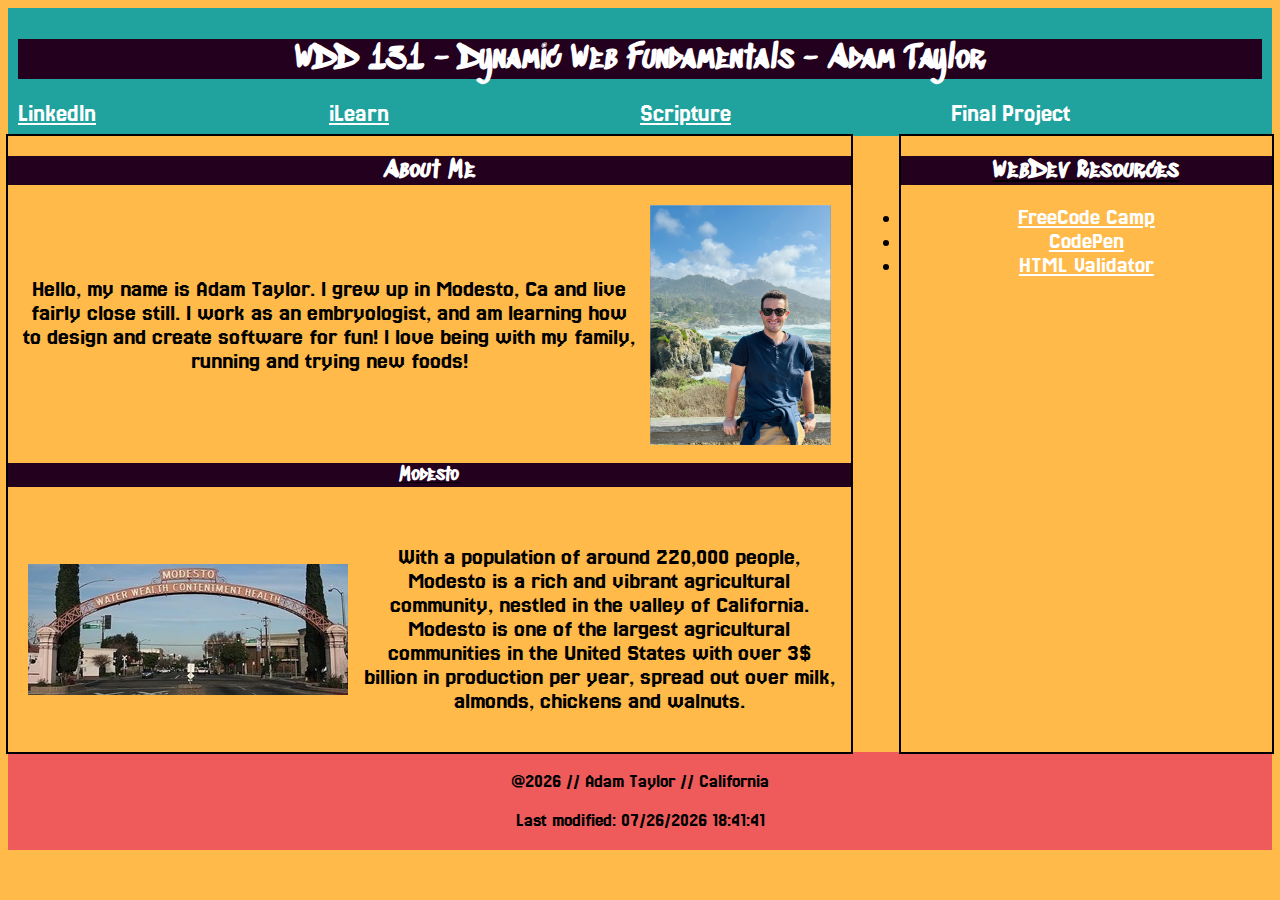
<file: index.html>
<!DOCTYPE html>
<html lang="en">

<head>
    <meta charset="UTF-8">
    <meta name="viewport" content="width=device-width, initial-scale=1.0">
    <title>WDD 131 - Dynamic Web Fundamentals - Adam Taylor</title>
    <meta name="description" content="WDD 131 - Dynamic Web Fundamentals, Adam Taylor, a webpage 
    intended for displaying my capabilities as and engineer and displaying what I am learning in
    a way that is easily accessible to my professor and others.">
    <meta name="author" content="Adam Taylor">
    <!--<style>
        @import url('https://fonts.googleapis.com/css2?family=Jersey+25&family=Sedgwick+Ave+Display&display=swap');
    </style>-->
    <link rel="stylesheet" href="styles/base.css">
    <script src="scripts/getdates.js" defer></script>
</head>

<body>
    <header>
        <h1>WDD 131 - Dynamic Web Fundamentals - Adam Taylor</h1>
        <nav>
            <a href="https://www.linkedin.com/in/adam-taylor-523209137/">LinkedIn</a>
            <a href="https://byui.instructure.com/">iLearn</a>
            <a
                href="https://www.churchofjesuschrist.org/study/scriptures/bofm/alma/37?lang=eng&id=p6-p7#p6">Scripture</a>
            <a>Final Project</a>
        </nav>
    </header>
    <main>
        <div class="main_section">
            <section class="card">
                <div class="me">

                    <h2 id="about_me">About Me</h2>

                    <p class="about_me">Hello, my name is Adam Taylor. I grew up in Modesto, Ca
                        and live fairly close still. I work as an embryologist, and am learning
                        how to design and create software for fun! I love being with my family,
                        running and trying new foods!</p>
                    <img class="about_me_pic" src="images/adam_picture.png" alt="Picture of Adam Taylor">
                </div>
                <u>
                    <h3>Modesto</h3>
                </u>
                <div id="modesto">
                    <img class="modesto_pic" src="images/modesto_arch.jpeg" alt="Picture of Modesto Arch">
                    <p class="about_modesto">With a population of around 220,000 people, Modesto
                        is a rich and vibrant agricultural community, nestled in the valley of
                        California. Modesto is one of the largest agricultural communities in the
                        United States with over 3$ billion in production per year, spread out over
                        milk, almonds, chickens and walnuts.</p>
                </div>
            </section>
            <section class="card2">
                <u>
                    <h2>WebDev Resources</h2>
                </u>
                <li><a href="https://www.freecodecamp.org/">FreeCode Camp</a></li>
                <li><a href="https://codepen.io/">CodePen</a></li>
                <li><a href="https://validator.w3.org/">HTML Validator</a></li>
            </section>
        </div>
    </main>
    <footer>
        <p>@<span id="year"></span> // Adam Taylor // California</p>
        <p>Last modified: <span id="lastModified"></span></p>
    </footer>
</body>

</html>
</file>
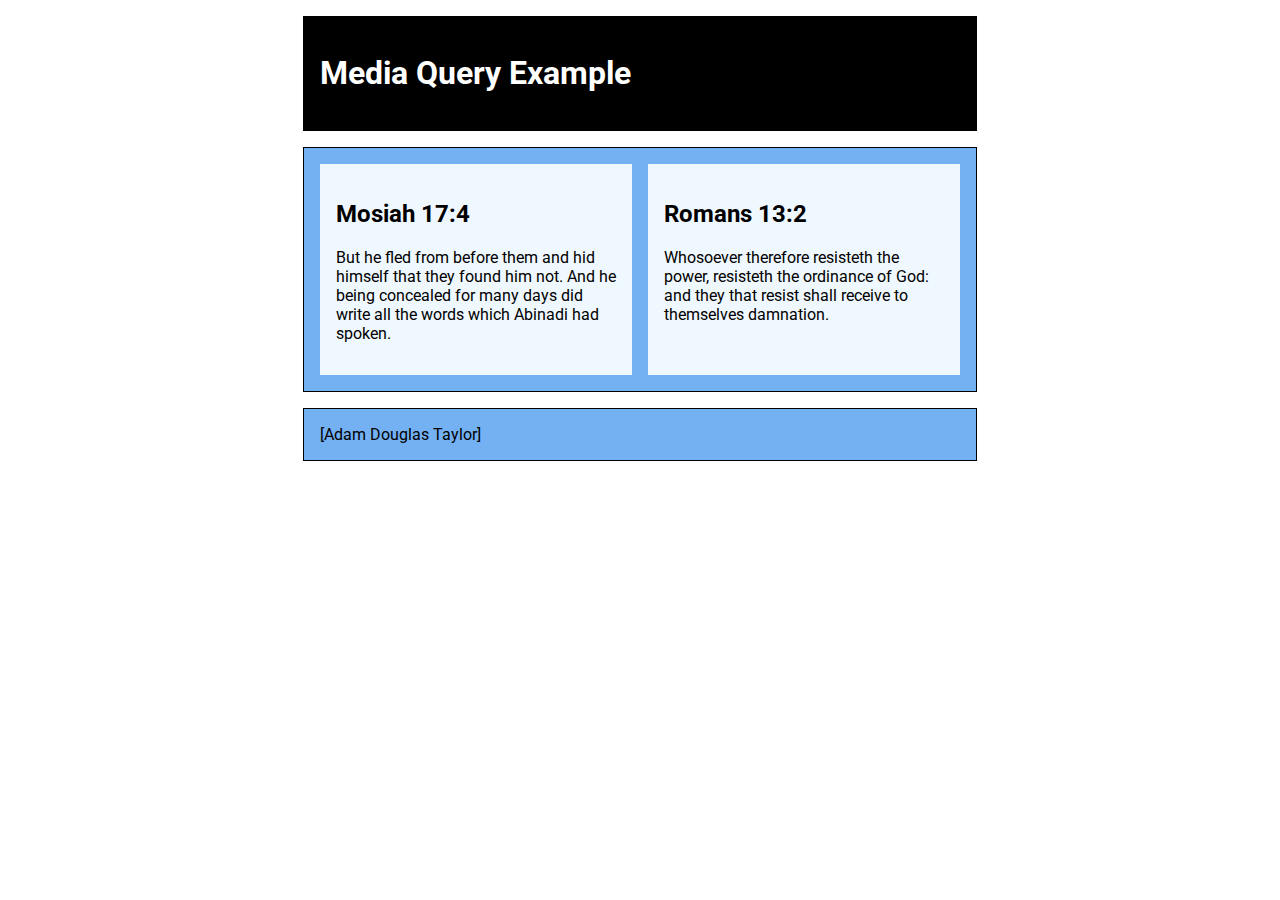
<file: week 02/media-query.html>
<!DOCTYPE html>
<html lang="en">

<head>
    <meta charset="UTF-8">
    <meta name="viewport" content="width=device-width, initial-scale=1.0">
    <title>Media Queries</title>
    <meta name="description" content="Testing the use of developing with the viewport im mind">
    <meta name="author" content="Adam Taylor">
    <style>
        @import url('https://fonts.googleapis.com/css2?family=Roboto&display=swap');
    </style>
    <link rel="stylesheet" href="styles/media-query.css">
    <link rel="stylesheet" href="styles/media-query-large.css">
</head>

<body>
    <header>
        <h1>Media Query Example</h1>
    </header>
    <main>
        <section>
            <h2>Mosiah 17:4</h2>
            <p>But he fled from before them and hid himself that they found him not. And he being concealed for many
                days did write all the words which Abinadi had spoken.</p>
        </section>
        <section>
            <h2>Romans 13:2</h2>
            <p>Whosoever therefore resisteth the power, resisteth the ordinance of God: and they that resist shall
                receive to themselves damnation.</p>
        </section>
    </main>
    <footer>
        [Adam Douglas Taylor]
    </footer>

</body>

</html>
</file>
<file: styles/base.css>
@import url('https://fonts.googleapis.com/css2?family=Jersey+25&family=Sedgwick+Ave+Display&display=swap');
/*https://coolors.co/ffba49-20a39e-ef5b5b-23001e-a4a9ad (color palette)*/


h1,
h2,
h3 {
    font-family: "Sedgwick Ave Display";
    text-align: center;
    background-color: #23001E;
    color: white;

}

main {
    max-width: 100%;
}

p,
a {
    font-family: "Jersey 25";
    font-size: larger;
    text-align: center;

}

nav {
    display: grid;
    grid-template-columns: 1fr 1fr 1fr 1fr;
    align-content: center;
    text-align: center;
    justify-content: center;


}

header {
    text-align: center;
    background-color: #20A39E;
    color: white;
    padding: 10px;
}

nav a {
    font-size: 25px;
    color: white;
    display: flex;
    flex: 1 1 100%;
}

a:hover {
    font-weight: 800;
    font-stretch: expanded;
    color: black;
}

body {
    background-color: #FFBA49;

}

.main_section {
    display: grid;
    grid-template-columns: repeat(6, 1fr);
    grid-template-rows: repeat(6, 1fr);

}

.card {
    grid-column: 1/5;
    grid-row: 1/7;
    outline: 2px solid black;
}

.about_me_pic {
    max-height: 15em;
    grid-column: 4/5;
    align-content: right;
    padding-right: 20px;
}

.card2 {
    grid-row: 1/7;
    grid-column: 5/7;
    margin-left: 50px;
    justify-content: center;
    text-align: center;
    outline: 2px solid black;


}

.about_me {
    grid-column: 1/4;
    font-size: x-large;
    align-content: center;
    padding: 15px;
}

.me {
    display: grid;
    grid-template-columns: 1fr 1fr 1fr;
}

#about_me {

    grid-column: 1/5;
}

footer {
    background: #EF5B5B;
    padding: 1px;
}

li {

    font-size: larger;
}

a {
    color: white;
}

#modesto {
    display: grid;
    grid-template-columns: 1fr 1fr 1fr;
    align-items: center;
}

.modesto_pic {
    grid-column: 1/2;
    padding-left: 20px;
}

.about_modesto {
    text-align: center;
    font-size: x-large;
    grid-column: 2/4;
    padding: 15px;
}
</file>
<file: week 02/styles/media-query.css>
body {
    font-family: 'Roboto';

}

header,
main,
footer {
    max-width: 640px;
    margin: 1rem auto;
    border: 1px solid black;
    background-color: rgb(115, 177, 243);
    padding: 1rem;
}

main {
    display: grid;
    grid-template-columns: 1fr;
    grid-gap: 1rem;

}

section {
    padding: 1rem;
    background-color: aliceblue;
}
</file>
<file: week 02/styles/media-query-large.css>
@media screen and (min-width: 500px) {
    header {
        background-color: black;
        color: white;
    }

    main {
        grid-template-columns: 1fr 1fr;

    }
}
</file>
